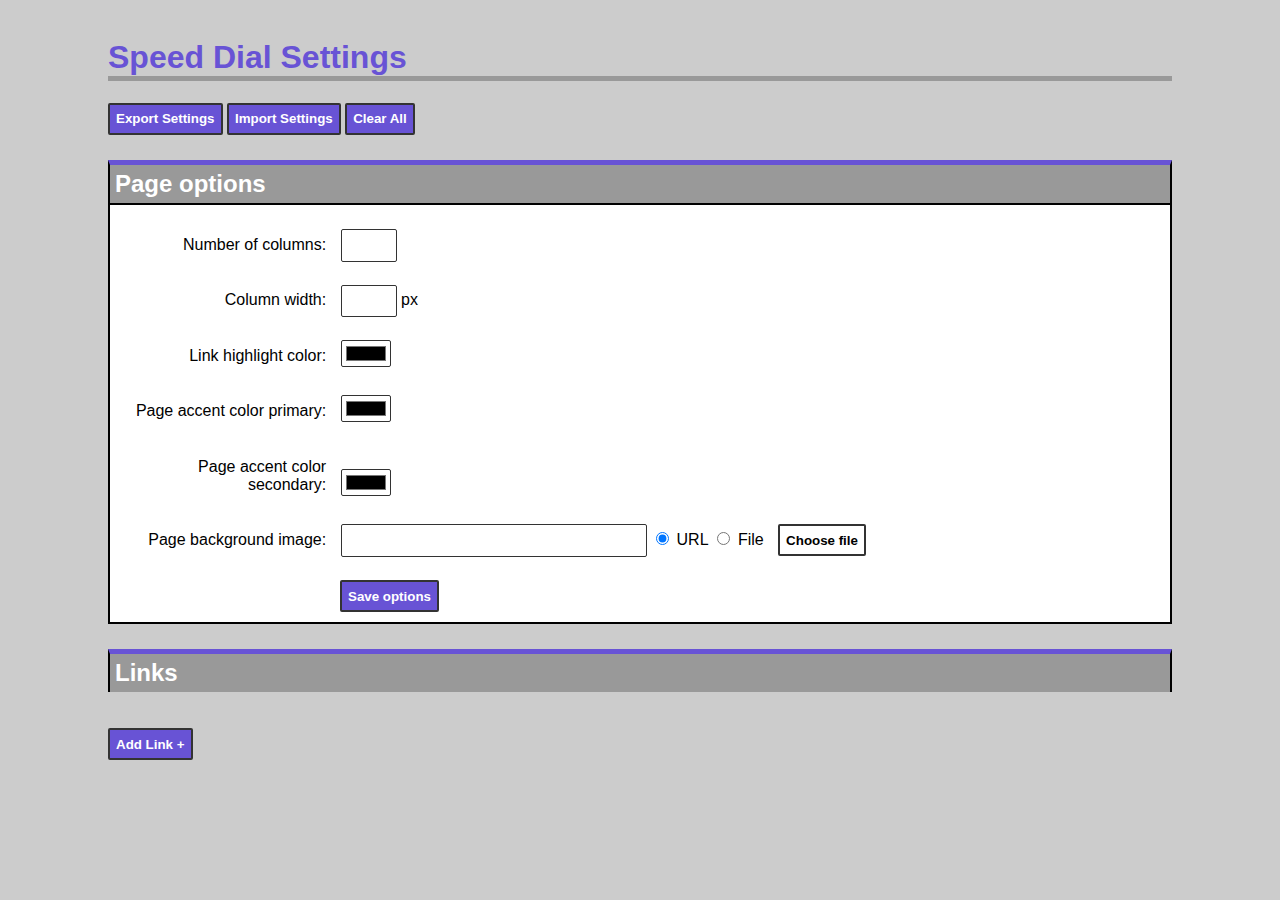
<file: edit.html>
<!DOCTYPE html>
<html>
    <head>
        <meta charset="utf-8">
        <title>speed_dial editor</title>
        <script type="text/javascript" src="edit.js"></script>
        <style>
         body {
             padding: 10px;
             font-family: Arial, Helvetica, sans-serif;
             background-color: #ccc;
             font-size: 1.0rem;
         }
         #settings-importer {
             display: none;
         }
         div.target {
             padding: 0px;
             border: 1px solid #000;
             border-width: 1px 2px 1px 2px;
         }
         div.target.first {
             border-top-width: 2px;
         }
         div.target.last {
             border-bottom-width: 2px;
         }
         div.target:hover {
             /* background-color: #eee; */
         }
         .remove {
             display: none;
         }
         .blank {
             visibility: hidden;
         }
         .m-fadeOut {
             visibility: hidden;
             opacity: 0;
             transition: visibility 0s linear 300ms, opacity 300ms;
         }
         .m-fadeIn {
             visibility: visible;
             opacity: 1;
             transition: visibility 0s linear 0s, opacity 300ms;
         }
         #form__general_settings {
             padding: 10px 0px;
             border: 2px solid #000;
             background-color: #fff;
             /* border-top-width: 0; */
         }
         .form__general label.form__general__row {
             display: block;
             margin: 5px 0px;
             padding: 5px;
         }
         .form__general label.form__general__row .form__general__prompt {
             text-align: right;
             width: 200px;
             display: inline-block;
             padding: 0.7rem;
             padding-right: 10px;
         }
         .form__general .input__txt {
             height: 1.8rem;
             border: 1px solid #333;
             border-radius: 2px;
             padding-left: 2px;
             width: 300px;
         }
         .form__general .input__clr {
             background: #fff;
             border: 1px solid #333;
             border-radius: 2px;
         }
         .form__general input[type=number] {
             width: 50px;
         }
         .form__general__control {
             padding-top: 10px;
             padding-left: 230px;
         }

         .form__tile {
             padding: 10px;
         }
         .form__tile label.form__tile__row {
             display: block;
             margin: 5px 0px;
             padding: 5px;
         }
         .form__tile label.form__tile__row .form__tile__prompt {
             text-align: right;
             width: 150px;
             display: inline-block;
             padding-right: 10px;
         }
         .form__tile .input__txt, .form__tile .input__select {
             height: 1.8rem;
             border: 1px solid #333;
             border-radius: 2px;
         }
         .form__tile .input__txt {
             padding-left: 2px;
             width: 300px;
         }
         #txtUrl {
             width: 70%;
             max-width: 800px;
         }
         .form__tile .input__select {
             background: #fff;
         }
         .form__tile input[type=number] {
             width: 50px;
         }
         button {
             height: 2rem;
             background: #fff;
             border: 2px solid #333;
             border-radius: 2px;
             font-weight: 700;
         }
         button:hover {
             background: #eee;
         }

         .heading-count-closed, .heading-count-open {
             font-weight: 700;
             padding-right: 10px;
         }
         .heading-count-closed::after {
             font-weight: 500;
             padding-left: 5px;
             content: "▶";
         }
         .heading-count-open::after {
             font-weight: 500;
             padding-left: 5px;
             content: "▶";
             transform: rotate(90deg) translate(-1px, -2px);
             display: inline-block;
         }
         .heading-area,.heading-area-open {
             padding: 10px;
             border-bottom: 2px solid transparent;

             text-overflow: ellipsis;
             white-space: nowrap;
             overflow: hidden;
         }
         .heading-area,.heading-area-open {

         }
         .heading-area:hover {
             background-color: #eee;
             /* border-bottom: 1px solid #000; */
         }
         .heading-area-open:hover {
             background-color: #efefef;
             border-bottom: 2px double #999;
         }
         .tile_move {
             float: right;
         }
         .tile_save {
             padding-left: 165px;
         }

         div.target.first  #btnMoveUp{
             visibility: hidden;
         }
         div.target.last #btnMoveDown{
             visibility: hidden;
         }
         .layout_wrapper {
             max-width: 1064px;
             margin: auto;
         }
         h1 {
             color: #6853d5;
             border-bottom: 5px solid #999;
             font-size: 2rem;
         }
         button.primary {
             background: #6853d5;
             color: #fff;
         }
         .form_wrapper h2 {
             background: #999;
             color: #fff;
             border-top: 5px solid #6853d5;
             font-size: 1.5rem;
         }
         button.primary:hover {
             background: #6853d5;
             color: #ccf;
         }
         .form_wrapper {
             margin-top: 25px;
             padding-top: 0px;
         }
         .form_wrapper h2 {
             padding: 5px;
             margin: 0;
         }
         #tiles_wrapper {
             background: #fff;
         }
         h2 {
             border: 2px solid #000;
             border-bottom-width: 0px;
         }

         #btnFileImgBg, #btnFileImg {
             margin-left: 10px;
         }

        </style>
    </head>
    <body>
        <div class="layout_wrapper">
            <h1>Speed Dial Settings</h1>
            <button type="button" id="btnExport" class="primary">Export Settings</button>
            <button type="button" id="btnImport" class="primary">Import Settings</button>
            <button type="button" id="btnClear" class="primary">
              Clear All
            </button>
            <span id="uiOptionsAltered" class="blank">&#10003;</span>
            <a download="speed_dial_settings.json" id="aDownload" class="remove"></a>
            <input type="file" id="fileSettings" class="remove" />
            <div class="form_wrapper" id="wrapper__options">
                <h2 class="header__options">Page options</h2>
                <form id="form__general_settings" class="form__general" autocomplete="off">
                    <label class="form__general__row">
                        <span class="form__general__prompt">Number of columns:</span>
                        <input type="number" id="txtNCols" class="input__txt" />
                    </label>
                    <label class="form__general__row">
                        <span class="form__general__prompt">Column width:</span>
                        <input type="number" id="txtColWidth" class="input__txt" />&nbsp;px
                    </label>
                    <label class="form__general__row">
                        <span class="form__general__prompt">Link highlight color:</span>
                        <input type="color" id="txtColorHover" class="input__clr" />
                    </label>
                    <label class="form__general__row">
                        <span class="form__general__prompt">Page accent color primary:</span>
                        <input type="color" id="txtColor1" class="input__clr" />
                    </label>
                    <label class="form__general__row">
                        <span class="form__general__prompt">Page accent color secondary:</span>
                        <input type="color" id="txtColor2" class="input__clr" />
                    </label>
                    <label class="form__general__row">
                        <span class="form__general__prompt">Page background image:</span>
                        <input id="txtImgBgUrl" type="text" class="input__txt" />
                        <input type="radio" name="imgType" id="imgBgTypeUrl" value="url" checked="checked">
                        <label for="imgBgTypeUrl">URL</label>
                        <input type="radio" name="imgType" id="imgBgTypeUpload" value="file">
                        <label for="imgBgTypeUpload">File</label>
                        <span id="spnImgName"></span>
                        <input id="fileImgBg" type="file" class="remove" />
                        <button type="button" class="" id="btnFileImgBg" class="blank">Choose file</button>
                        <input type="hidden" id="fileImgBgVal" />
                        <input type="hidden" id="inputImgBgVal" />
                    </label>
                    <div class="form__general__control">
                        <button type="submit" id="btnSaveGeneral" class="primary">Save options</button>
                        <span id="uiOptionsSaved" class="blank">&#10003;</span>
                    </div>
                </form>
            </div>
            <div class="form_wrapper" id="wrapper__links">
                <h2 class="header__tiles" id="subheader__links">Links</h2>
                <div id="tiles_wrapper"></div>
                <div id="tile_form_parking" class="remove">
                    <form id="tile_form" class="form__tile" autocomplete="off">
                        <label class="form__tile__row">
                            <span class="form__tile__prompt">Text:</span>
                            <input type="text" id="txtText" placeholder="Text" class="input__txt" />
                        </label>
                        <label class="form__tile__row">
                            <span class="form__tile__prompt">Type:</span>
                            <select id="selType" class="input__select">
                                <option value="caption">Caption</option>
                                <option value="pill">Pill</option>
                                <option value="logo">Logo</option>
                                <option value="text">Text</option>
                            </select>
                        </label>
                        <label class="form__tile__row">
                            <span class="form__tile__prompt">Link URL:</span>
                            <input type="text" id="txtUrl" placeholder="https://example.test/uri" class="input__txt" />
                        </label>
                        <label class="form__tile__row">
                            <span class="form__tile__prompt">Image:</span>
                            <input id="txtImgUrl" type="text" class="input__txt" />
                            <input type="radio" name="imgType" id="imgTypeUrl" value="url">
                            <label for="imgTypeUrl">URL</label>
                            <input type="radio" name="imgType" id="imgTypeUpload" value="file">
                            <label for="imgTypeUpload">File</label>
                            <span id="spnImgName"></span>
                            <input id="fileImg" type="file" class="remove" />
                            <button type="button" id="btnFileImg" class="blank">Choose file</button>
                            <input type="hidden" id="fileImgVal" />
                            <input type="hidden" id="inputImgVal" />
                        </label>
                        <label class="form__tile__row">
                            <span class="form__tile__prompt">Image width:</span>
                            <input type="number" id="txtImgWidth" placeholder="90" class="input__txt" />%
                        </label>
                        <label class="form__tile__row">
                            <span class="form__tile__prompt">Image inline style:</span>
                            <input type="text" id="txtImgStyle" placeholder="background-color: #000" class="input__txt" />
                        </label>
                        <label class="form__tile__row">
                            <span class="form__tile__prompt">Access Key:</span>
                            <select id="selAccessKey" class="input__select"></select>
                        </label>
                        <br />
                        <span class="tile_save">
                            <button type="submit" id="btnSaveTile" class="primary">Save</button>
                            <span id="uiTileSaved" class="blank">&#10003;</span>
                            <button type="button" id="btnCancelTile">Cancel</button>
                        </span>
                        <span class="tile_move">
                            <button type="button" id="btnMoveUp">⬆ Move Up</button>
                            <button type="button" id="btnMoveDown">⬇ Move Down</button>
                            &nbsp;&nbsp;&nbsp;|&nbsp;&nbsp;&nbsp;
                            <button type="button" id="btnRemovelTile">&times; Remove</button>
                        </span>
                    </form>
                </div>
                <br /><br />
                <div>
                    <button type="button" id="btnAddTile" class="primary"> Add Link + </button>
                </div>
            </div>
        </div>
    </body>
</html>
</file>
